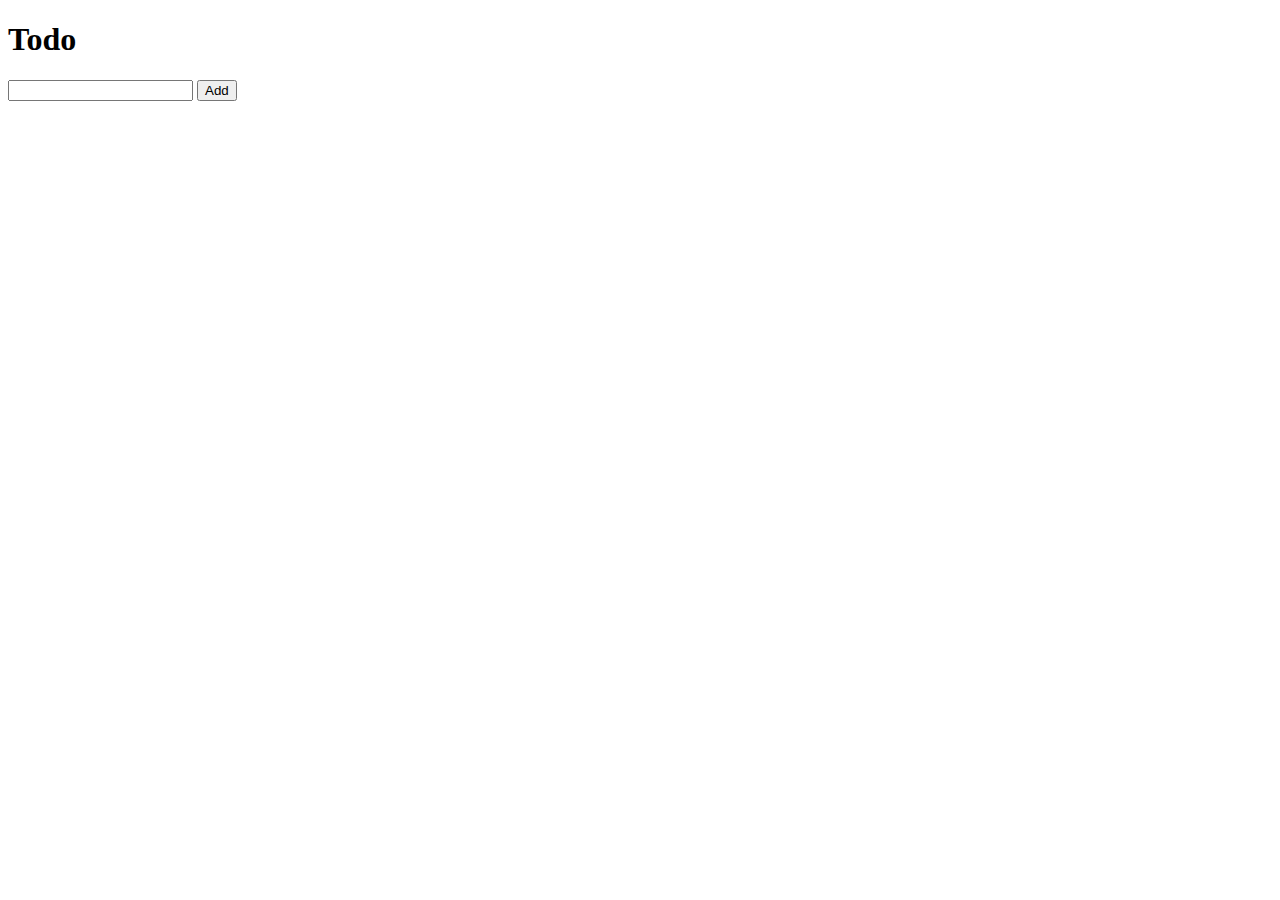
<file: todo/index.html>
<!DOCTYPE html>
<html lang="en">
<head>
    <meta charset="UTF-8">
    <meta http-equiv="X-UA-Compatible" content="IE=edge">
    <meta name="viewport" content="width=device-width, initial-scale=1.0">
    <title>Todo List</title>

</head>
<body>
    <h1>Todo</h1>

    <input type="text" />
    <button>Add</button>

    <div>
      <ul class="list-todo">
        <li></li>
      </ul>
    </div>
    <script src="main.js"></script>
</body>
</html>
</file>
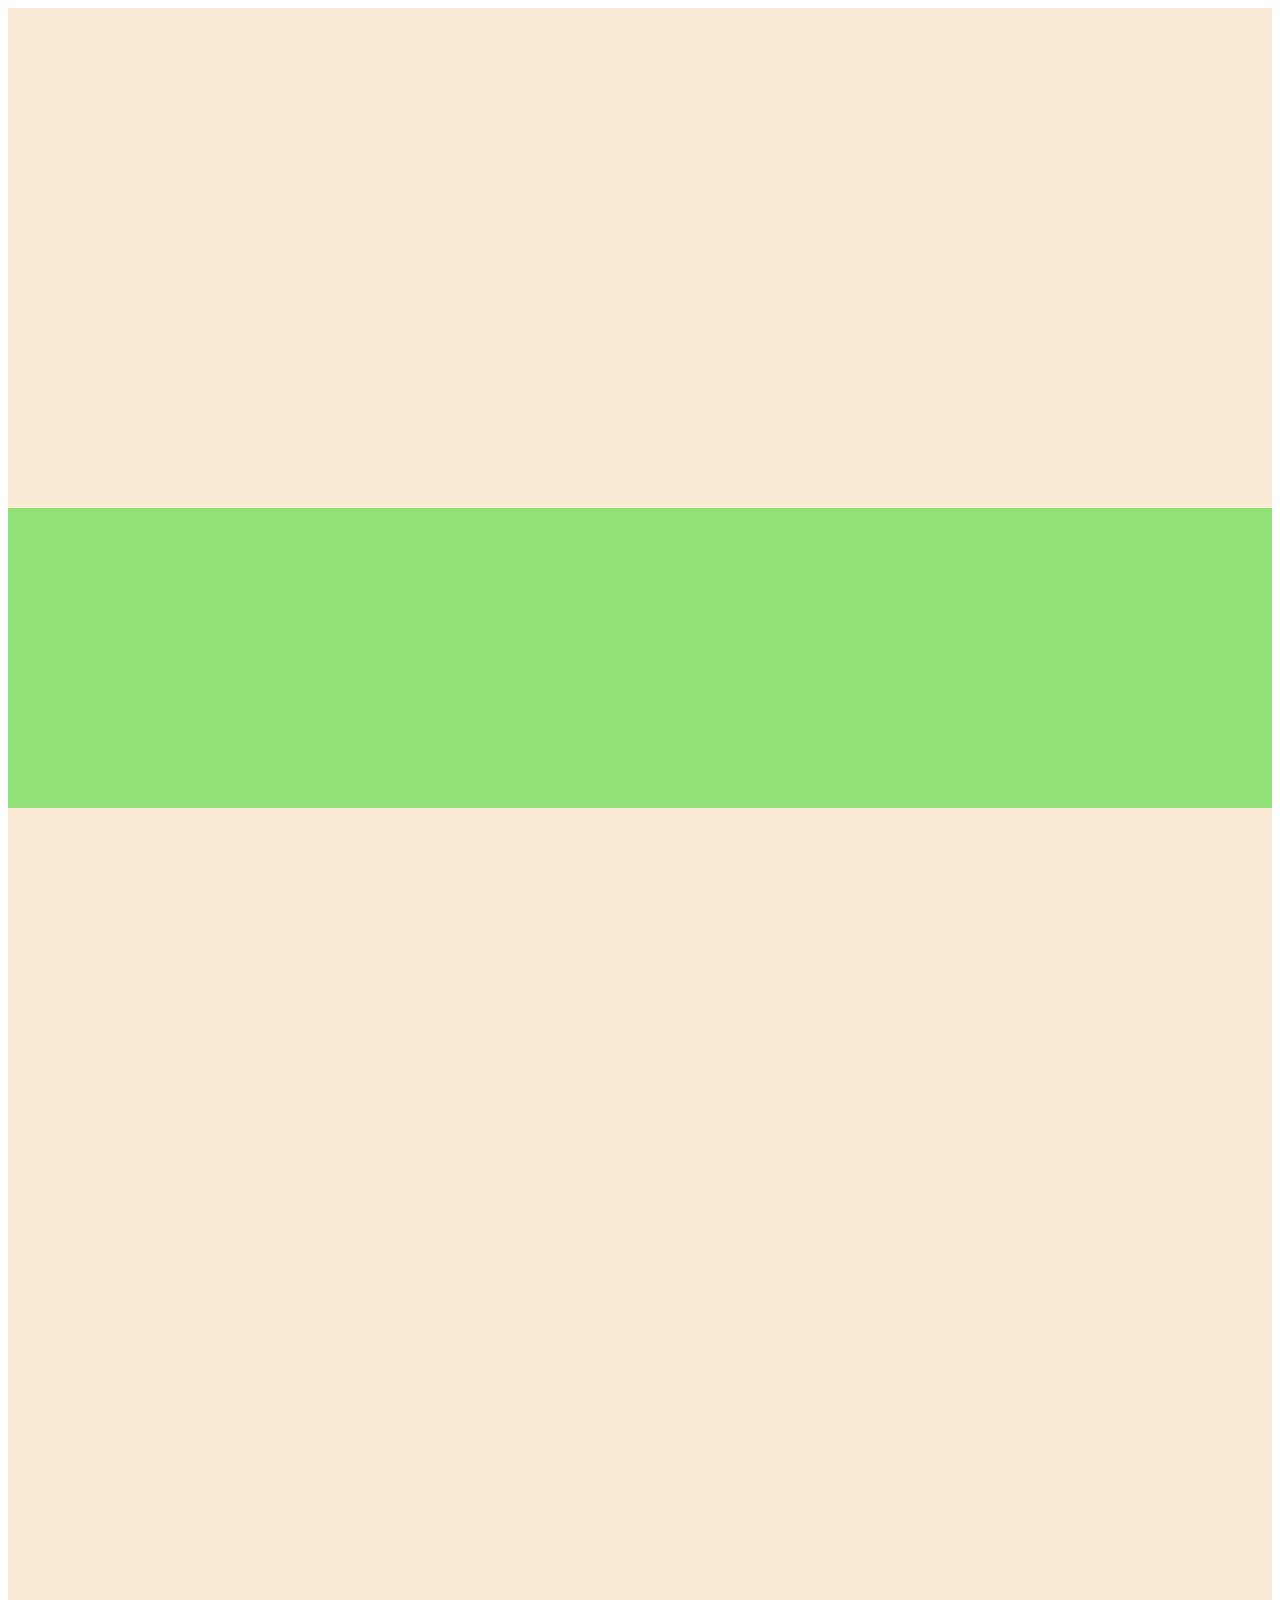
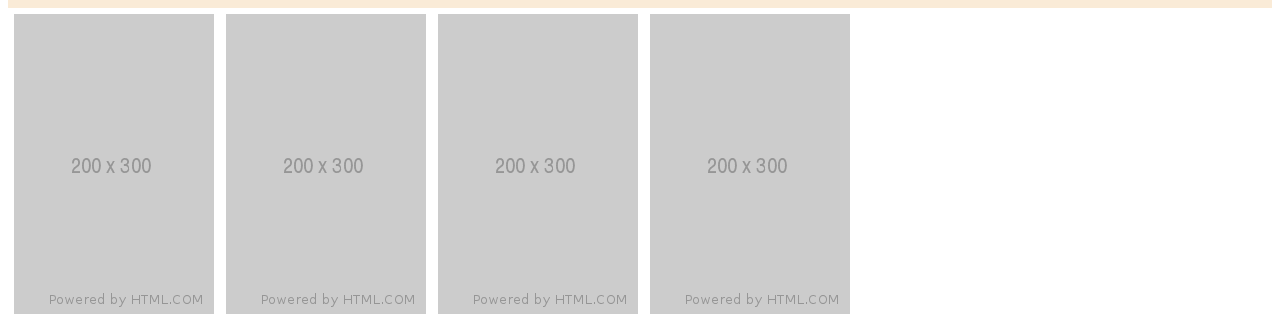
<file: html_css/IntersectionObserver/index.html>
<!DOCTYPE html>
<html lang="en">
<head>
    <meta charset="UTF-8">
    <meta http-equiv="X-UA-Compatible" content="IE=edge">
    <meta name="viewport" content="width=device-width, initial-scale=1.0">
    <title>Document</title>
    <link rel="stylesheet" href="style.css">
</head>
<body>
    <header></header>
    <div class="slide"></div>
    <div class="main"></div>
    <div class="image">
        <img src="200x300.png" lazy-src="https://picsum.photos/id/237/200/300" alt="loading...">
        <img src="200x300.png" lazy-src="https://picsum.photos/seed/picsum/200/300" alt="loading...">
        <img src="200x300.png" lazy-src="https://picsum.photos/200/300?grayscale" alt="loading...">
        <img src="200x300.png" lazy-src="https://picsum.photos/200/300/?blur" alt="loading...">
    </div>
    <footer></footer>
    <script src="main.js"></script>
</body>
</html>
</file>
<file: html_css/IntersectionObserver/style.css>
header{
    height: 500px;
    width: 100%;
    background-color: antiquewhite;
}
.slide{
    height: 300px;
    width: 100%;
    background-color: rgb(144, 226, 119);
}
.main{
    height: 800px;
    width: 100%;
    background-color: antiquewhite;
}
.image{
    display: flex;

}
.image > img{
    width: 200px;
    height: 300px;
    margin: 6px;
    object-fit: cover;
}
</file>
